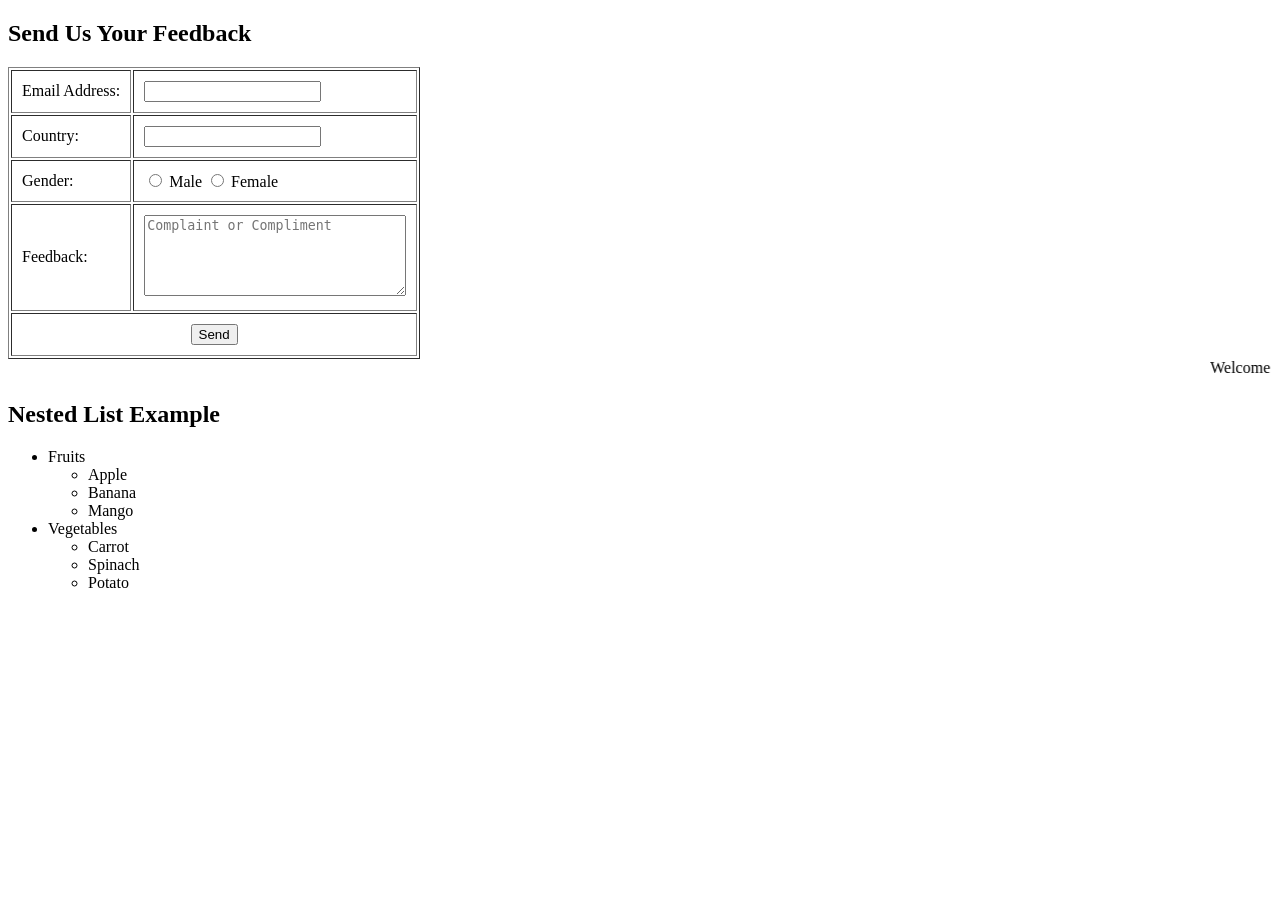
<file: index.html>
<!DOCTYPE html>
<html>

<head>
    <title>Feedback Form</title>
</head>

<body>

    <h2>Send Us Your Feedback</h2>

    <form action="https://example.com/submit" method="post">

        <table border="1" cellpadding="10">

            <tr>
                <td>Email Address:</td>
                <td><input type="email" name="email" required></td>
            </tr>

            <tr>
                <td>Country:</td>
                <td>
                    <input type="text" name="country" required>
                </td>
            </tr>

            <tr>
                <td>Gender:</td>
                <td>
                    <input type="radio" name="gender" value="Male"> Male
                    <input type="radio" name="gender" value="Female"> Female
                </td>
            </tr>

            <tr>
                <td>Feedback:</td>
                <td>
                    <textarea name="feedback" rows="5" cols="30" placeholder="Complaint or Compliment"></textarea>
                </td>
            </tr>

            <tr>
                <td colspan="2" align="center">
                    <input type="submit" value="Send">
                </td>
            </tr>

        </table>

    </form>

    <body>

        <marquee behavior="scroll" direction="left" scrollamount="5">
            Welcome to our website! Latest updates available here.
        </marquee>

        <h2>Nested List Example</h2>

        <ul>
            <li>Fruits
                <ul>
                    <li>Apple</li>
                    <li>Banana</li>
                    <li>Mango</li>
                </ul>
            </li>

            <li>Vegetables
                <ul>
                    <li>Carrot</li>
                    <li>Spinach</li>
                    <li>Potato</li>
                </ul>
            </li>
        </ul>

    </body>

</html>
</file>
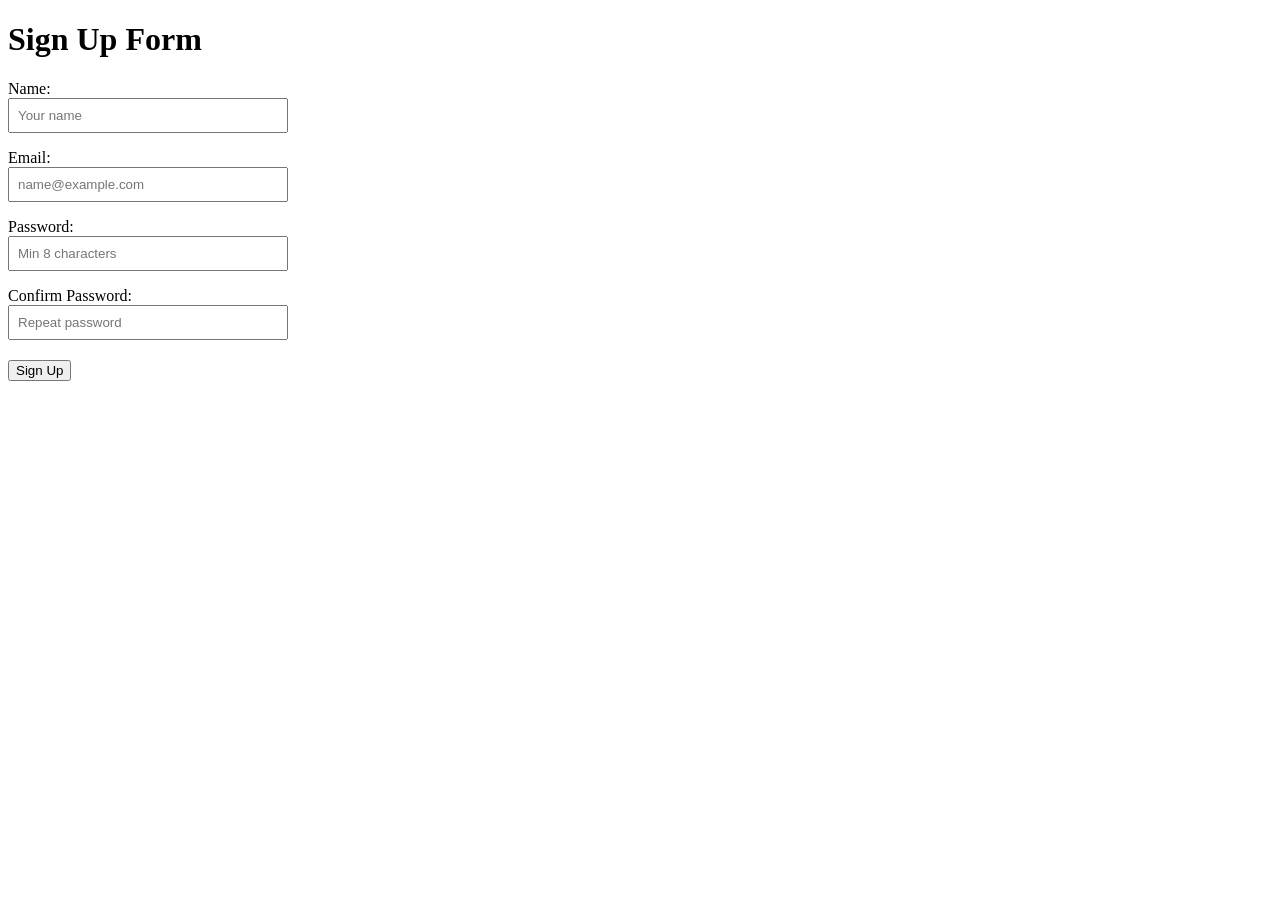
<file: form.html>
<!DOCTYPE html>
<html>
<style>
    input {
        padding: 8px;
        width: 260px;
        margin-bottom: 4px;
    }

    .error {
        color: red;
        margin: 0;
        11
    }

    .ok {
        color: green;
        margin: 0;
    }

    .field {
        margin-bottom: 12px;
    }
</style>

<body>

    <h1>Sign Up Form</h1>

    <form id="signupForm">

        <div class="field">
            <label>Name:</label><br>
            <input id="name" type="text" placeholder="Your name">
            <p id="nameError" class="error"></p>
        </div>

        <div class="field">
            <label>Email:</label><br>
            <input id="email" type="text" placeholder="name@example.com">
            <p id="emailError" class="error"></p>
        </div>

        <div class="field">
            <label>Password:</label><br>
            <input id="password" type="password" placeholder="Min 8 characters">
            <p id="passwordError" class="error"></p>
        </div>

        <div class="field">
            <label>Confirm Password:</label><br>
            <input id="confirm" type="password" placeholder="Repeat password">
            <p id="confirmError" class="error"></p>
        </div>

        <p><button type="submit">Sign Up</button></p>

    </form>

    <p id="result"></p>

    <script>
        // Create an Object for each Field
        const form = document.getElementById("signupForm");
        const nameInput = document.getElementById("name");
        const emailInput = document.getElementById("email");
        const passInput = document.getElementById("password");
        const confirmInput = document.getElementById("confirm");
        const nameError = document.getElementById("nameError");
        const emailError = document.getElementById("emailError");
        const passError = document.getElementById("passwordError");
        const confirmError = document.getElementById("confirmError");
        const result = document.getElementById("result");

        // Function to Display Error
        function showError(el, message) {
            el.innerHTML = message;
        }

        // Function to Clear the Error
        function clearError(el) {
            el.innerHTML = "";
        }

        // Function to Validate Form
        function validateForm() {
            return false;
        }

        // Prevent Default Reloading
        form.addEventListener("submit", function (event) {
            event.preventDefault();

            // Clear Result
            result.innerHTML = "";

            // Validate Form
            if (validateForm()) {
                result.innerHTML = "Form is valid!";
                result.className = "ok";
            } else {
                result.innerHTML = "Please fix the errors.";
                result.className = "error";
            }
        });</script>

</body>

</html>
</file>
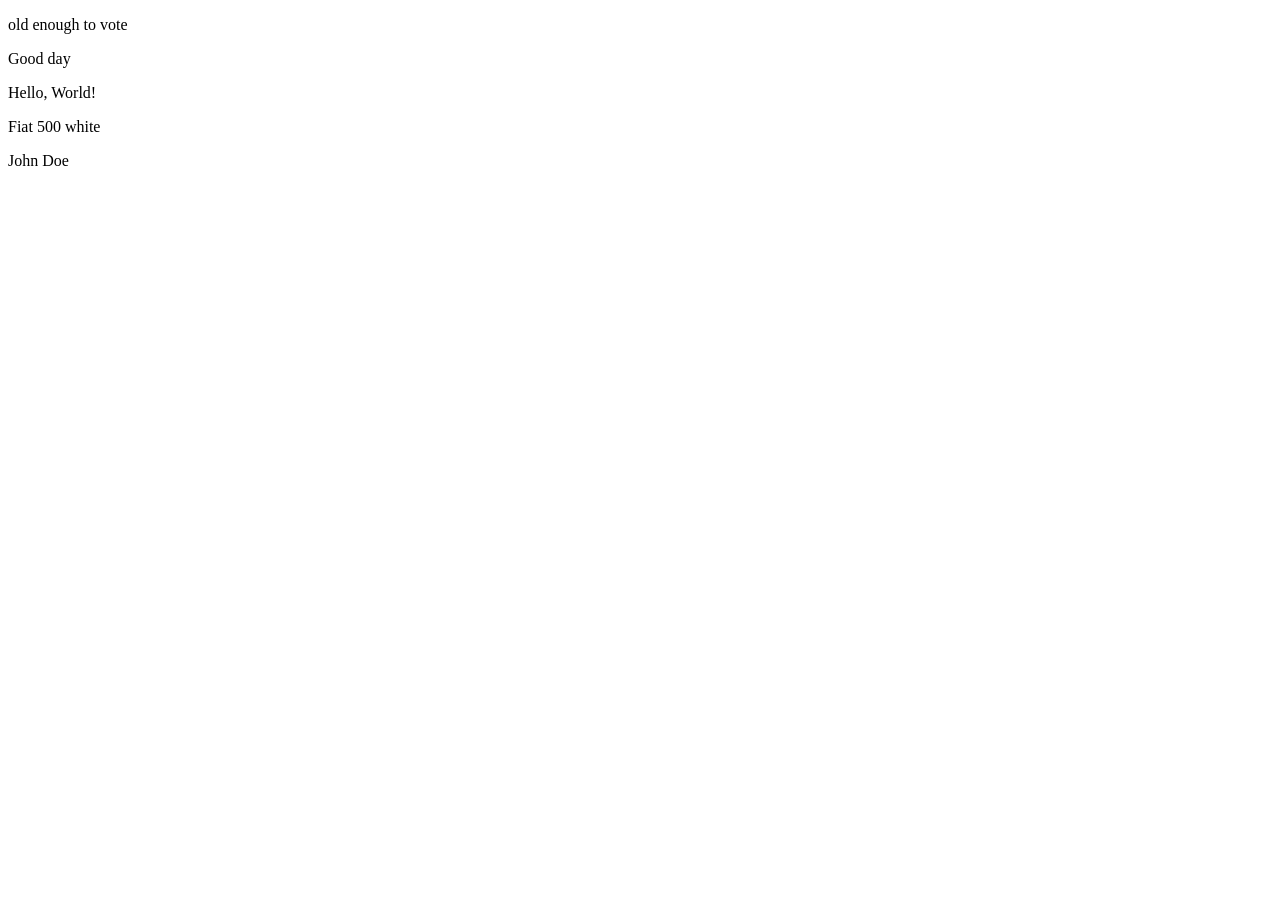
<file: js.html>
<!DOCTYPE html>
<html lang="en">

<head>
    <meta charset="UTF-8">
    <meta name="viewport" content="width=device-width, initial-scale=1.0">
    <title>Document</title>
</head>

<body>
    <p id="demo"></p>
    <script>
        let age = 18;
        let text = "not old enough to vote";
        if (age >= 18) {
            text = "old enough to vote"
        }
        document.getElementById("demo").innerHTML = text;
    </script>
    <p id="demo2"></p>
    <script>

        let time = new Date().getHours();
        let greetings;
        if (time < 20) {
            greetings = "Good day";
        } else if (time < 24) {
            greetings = "Good evening";
        }
        document.getElementById("demo2").innerHTML = greetings;
    </script>
    <p id="demo3"></p>
    <script>
        function sayHello() {
            return "Hello, World!";
        }
        let greeting = sayHello();
        document.getElementById("demo3").innerHTML = greeting;
    </script>
    <p id="demo4"></p>
    <script>
        const cars = {
            type: "Fiat",
            model: "500",
            color: "white"
        };
        document.getElementById("demo4").innerHTML = cars.type + " " + cars.model + " " + cars.color;
    </script>
    <p id="demo5"></p>

    <script>
        const person = {
            firstName: "John",
            lastName: "Doe",
            age: 50,
            fullName: function () {
                return this.firstName + " " + this.lastName;
            }
        };

        document.getElementById("demo5").innerHTML = person.fullName();
    </script>
</body>

</html>
</file>
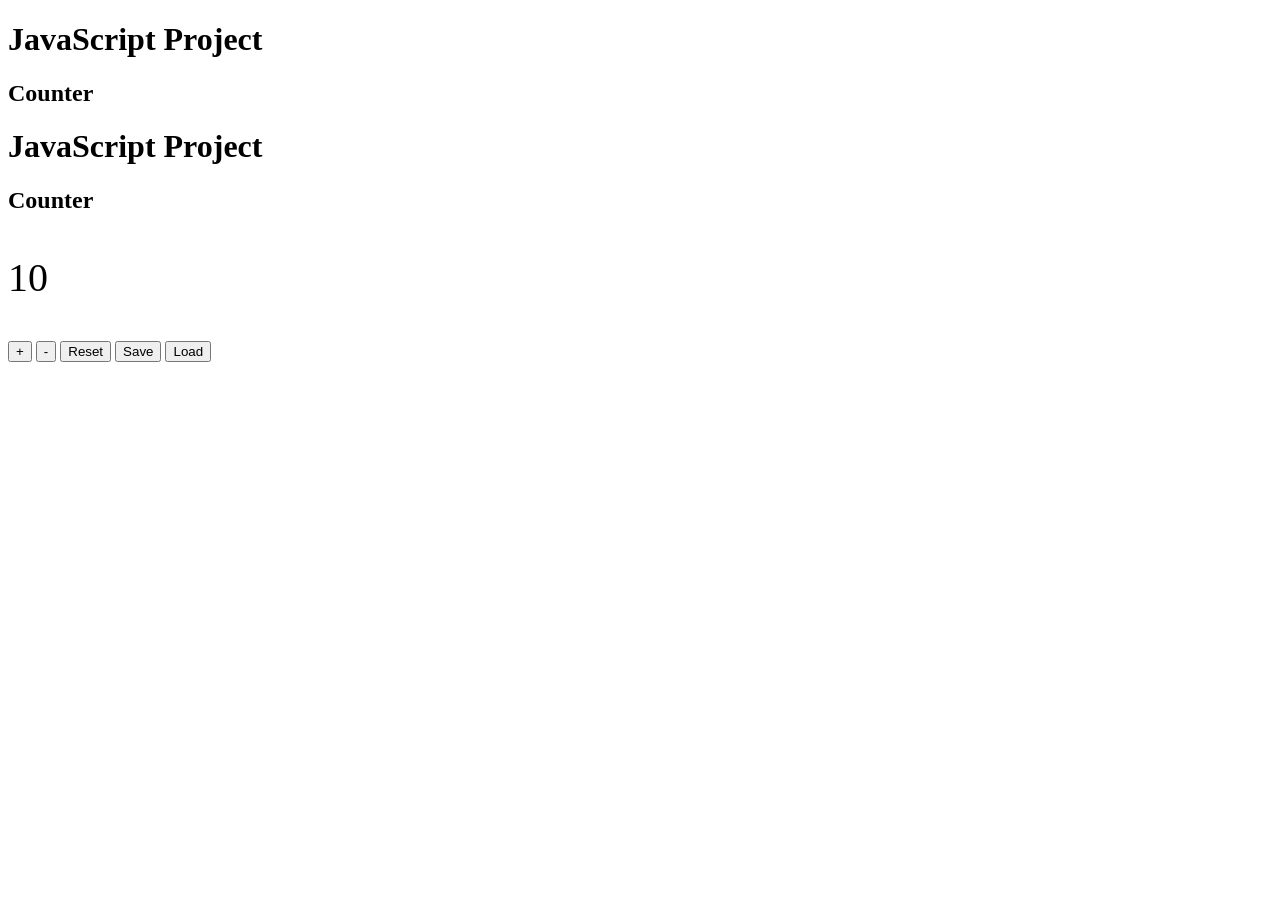
<file: lern.html>
<!DOCTYPE html>
<html lang="en">

<head>
    <meta charset="UTF-8">
    <meta name="viewport" content="width=device-width, initial-scale=1.0">
    <title>Document</title>
</head>

<body>




    <h1>JavaScript Project</h1>
    <h2>Counter</h2>

    <h1>JavaScript Project</h1>
    <h2>Counter</h2>

    <p id="count" style="font-size:40px;">0</p>

    <button id="btnPlus">+</button>
    <button id="btnMinus">-</button>
    <button id="btnReset">Reset</button>
    <button id="btnSave">Save</button>
    <button id="btnLoad">Load</button>

    <script>

        // Add event listeners
        document.getElementById("btnPlus").addEventListener("click", increaseCount);
        document.getElementById("btnMinus").addEventListener("click", decreaseCount);
        document.getElementById("btnReset").addEventListener("click", resetCount);
        document.getElementById("btnSave").addEventListener("click", saveCount);
        document.getElementById("btnLoad").addEventListener("click", loadCount);

        // Declare the counter
        let count = 10;

        // Load counter when the page opens
        loadCount();

        // Function to display the counter
        function updateCount() {
            document.getElementById("count").innerHTML = count;
        }

        // Function to increase the counter
        function increaseCount() {
            count++;
            updateCount();
        }

        // Function to decrease the counter
        function decreaseCount() {
            if (count > 0) {
                count--;
                updateCount();
            }
        }

        // Function to reset the counter
        function resetCount() {
            count = 0;
            updateCount();
        }

        // Function to save the counter
        function saveCount() {
            localStorage.setItem("count", count);
        }

        // Function to load the counter
        function loadCount() {
            let saved = localStorage.getItem("count");
            if (saved !== null) {
                count = Number(saved);
            }
            updateCount();
        }
    </script>


</body>

</html>
</file>
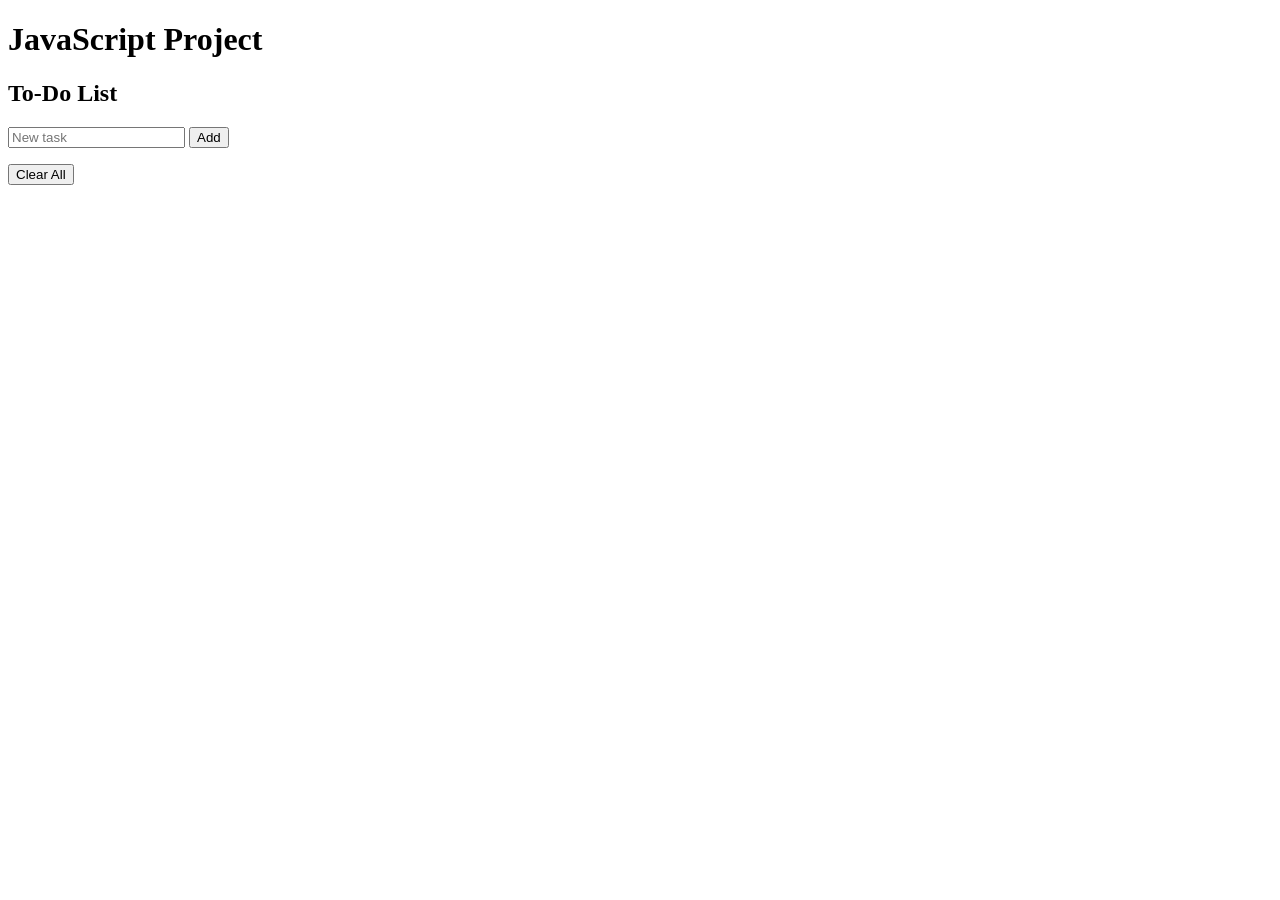
<file: to do.html>
<!DOCTYPE html>
<html>

<body>
    <h1>JavaScript Project</h1>
    <h2>To-Do List</h2>

    <input id="task" placeholder="New task">

    <button onclick="addTask()">Add</button>

    <ul id="list"></ul>

    <button onclick="clearAll()">Clear All</button>

    <script>
        // Create a task Array
        let tasks = [];

        // Function to Display tasks
        function displayTasks() {
            let html = "";
            for (let i = 0; i < tasks.length; i++) {
                html += "<li>" + tasks[i] + " <button onclick='removeTask(" + i + ")';> x</button></li>";
            }
            document.getElementById("list").innerHTML = html;
        }

        // Function to Add a task
        function addTask() {
            let taskInput = document.getElementById("task");
            let text = taskInput.value;
            if (text === "") {
                return;
            }
            tasks.push(text);
            taskInput.value = "";
            saveTasks();
            displayTasks();
        }

        // Function to Remove a task
        function removeTask(i) {
            tasks.splice(i, 1);
            saveTasks();
            displayTasks();
        }

        // Function to Clear all tasks
        function clearAll() {
            tasks = [];
            saveTasks();
            displayTasks();
        }

        // Function to Save tasks
        function saveTasks() {
            localStorage.setItem("tasks", JSON.stringify(tasks));
        }

        // Function to Load tasks
        function loadTasks() {
            let saved = localStorage.getItem("tasks");
            if (saved !== null) {
                tasks = JSON.parse(saved);
            }
        }

        // Load and display tasks when page loads 
        loadTasks();
        displayTasks();
    </script>

</body>

</html>
</file>
